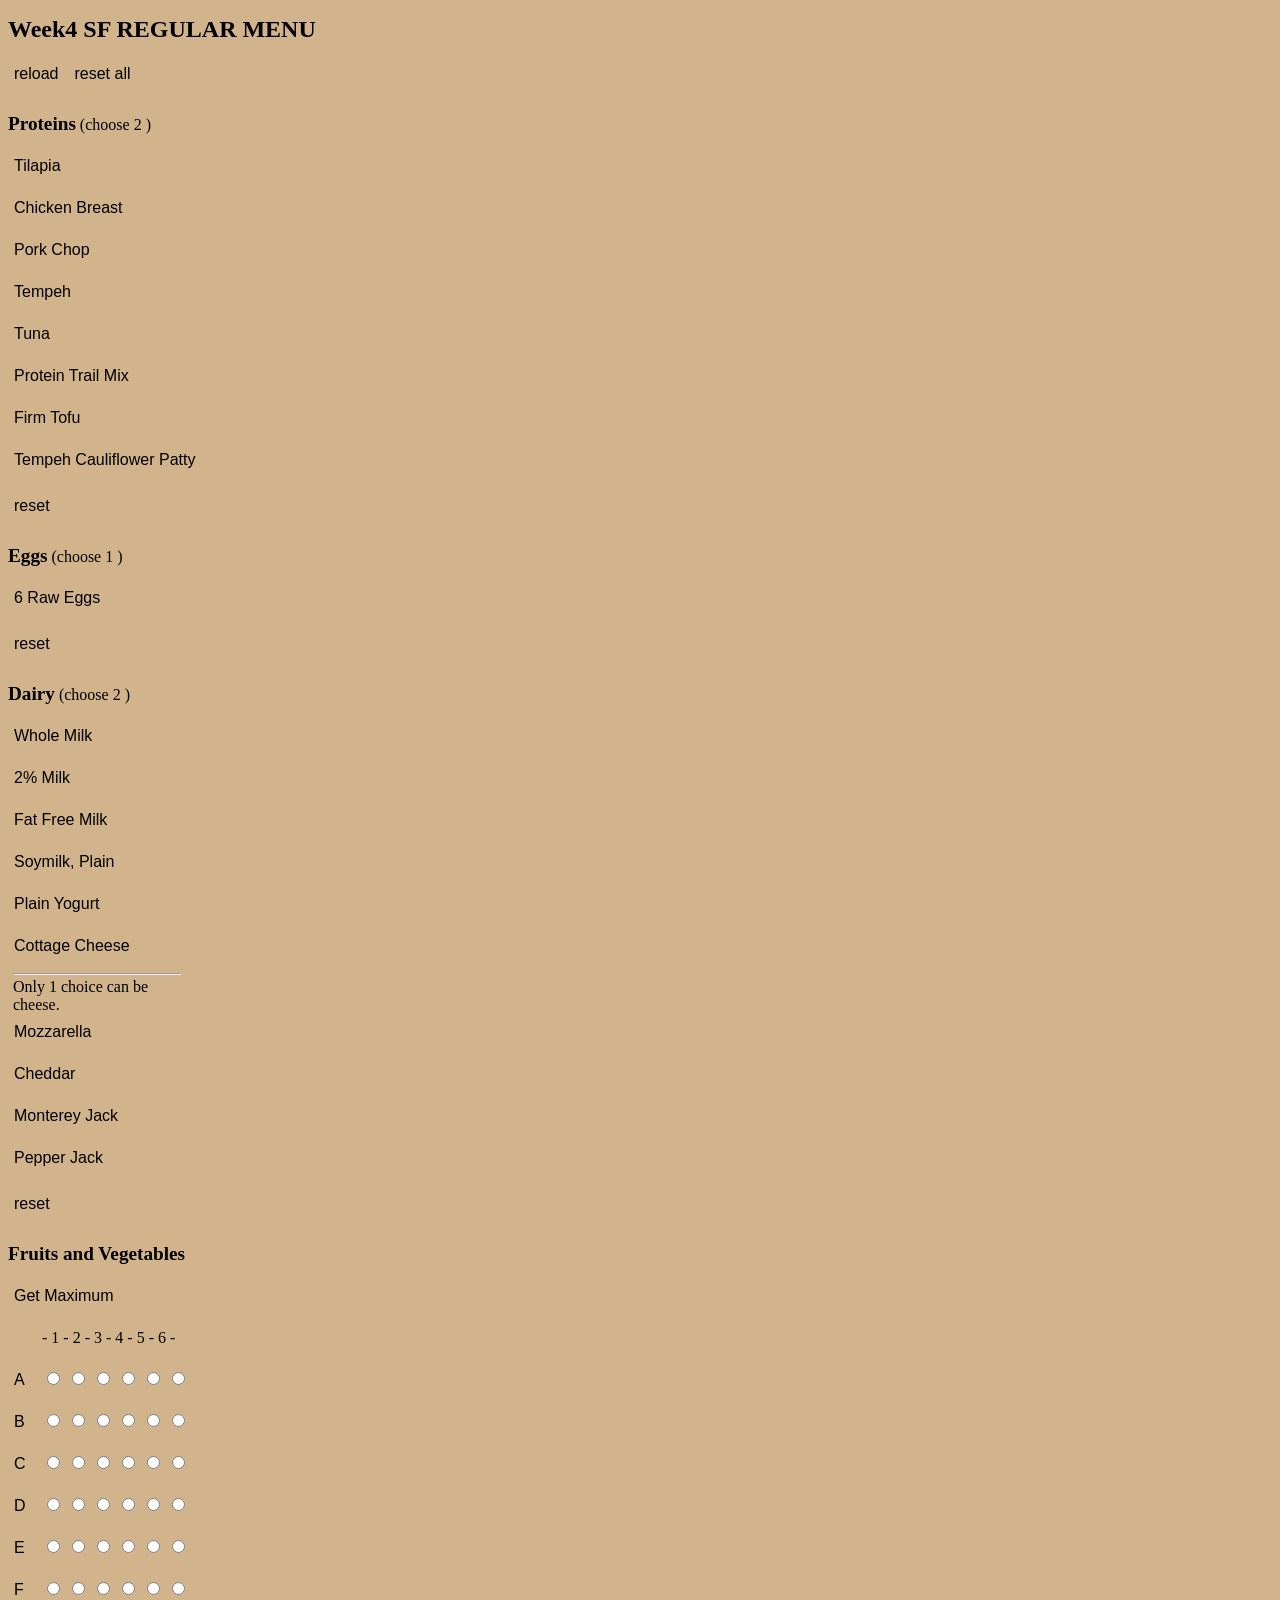
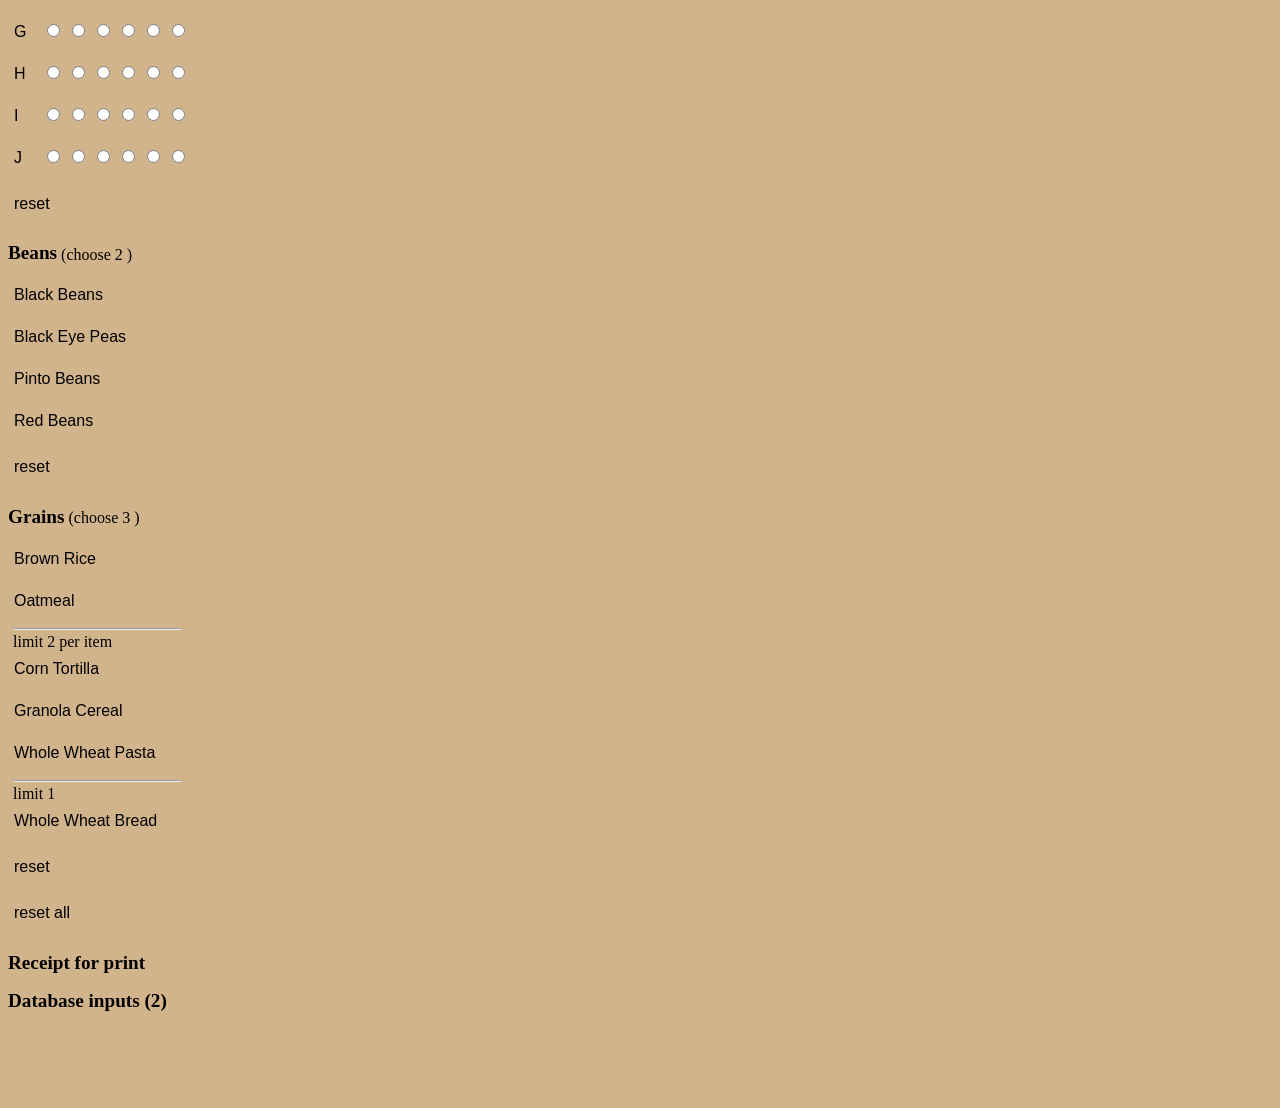
<file: index.html>
<!doctype html>
<html lang="en">
  <head>
    <title>section-objects March 11</title>
    <meta charset="utf-8" />
    <meta name="viewport" content="width=device-width, initial-scale=1" />
    <link rel="stylesheet" href="styles.css" />
  </head>
  <!--
//     HEAD   ////////////////////////
//////////////////////////////////////
//    BODY    ////////////////////////
-->
  <body>
    <h1 class="menu-title" id="menu-title">?</h1>
    <button type="button" onclick="location.reload()">reload</button>

    <button id="menu-reset-top" class="reset-btn" type="button">
      reset all
    </button>

    <!-- START SECTION 1 PROTEINS -->

    <div class="section" id="s1-section-div">
      <div class="section-header" id="s1-header">
        <!-- START SECTION 1 HEADER -->

        <h2 class="section-title" id="s1-title">section title</h2>
        <!-- <span class="section-counter" id="s1c"> 0 </span> -->

        <span
          >(choose
          <span class="choose-amount" id="s1-choose-amount"> 0 </span>
          )</span
        >
      </div>
      <!-- END SECTION 1 HEADER -->

      <div class="item-div">
        <button id="s1-1" class="item-btn">item1</button>
        <span id="s1-1c" class="counter">0</span>
      </div>

      <div class="item-div">
        <button id="s1-2" class="item-btn">item2</button>
        <span id="s1-2c" class="counter">0</span>
      </div>

      <div class="item-div">
        <button id="s1-3" class="item-btn">item3</button>
        <span id="s1-3c" class="counter">0</span>
      </div>

      <div class="item-div">
        <button id="s1-4" class="item-btn">item4</button>
        <span id="s1-4c" class="counter">0</span>
      </div>

      <div class="item-div">
        <button id="s1-5" class="item-btn">item5</button>
        <span id="s1-5c" class="counter">0</span>
      </div>

      <div class="item-div">
        <button id="s1-6" class="item-btn">item6</button>
        <span id="s1-6c" class="counter">0</span>
      </div>

      <div class="item-div">
        <button id="s1-7" class="item-btn">item7</button>
        <span id="s1-7c" class="counter">0</span>
      </div>

      <div class="item-div">
        <button id="s1-8" class="item-btn">item8</button>
        <span id="s1-8c" class="counter">0</span>
      </div>

      <div class="reset-div">
        <button id="s1-reset" class="reset-btn">?reset?</button>
      </div>
    </div>
    <!-- END HTML SECTION 1 PROTEINS HTML-->

    <!--
// SECTION  1 PROTEINS ///////////////
//////////////////////////////////////
// SECTION  2   EGGS /////////////////
-->
    <!-- START SECTION 2 EGGS -->

    <div class="section" id="s2-section-div">
      <div class="section-header" id="s2-header">
        <!-- START SECTION  HEADER -->

        <h2 class="section-title" id="s2-title">section title</h2>
        <!-- <span class="section-counter" id="sc"> 0 </span> -->

        <span
          >(choose
          <span class="choose-amount" id="s2-choose-amount"> 0 </span>
          )</span
        >
      </div>
      <!-- END SECTION  HEADER -->

      <div class="item-div">
        <button id="s2-1" class="item-btn">item</button>
        <span id="s2-1c" class="counter">0</span>
      </div>

      <div class="reset-div">
        <button id="s2-reset" class="reset-btn">?reset?</button>
      </div>
    </div>
    <!-- END SECTION 2 EGGS  -->
    <!--
// SECTION  2  EGGS ///////////////
///////////////////////////////////
// SECTION  3  DAIRY  /////////////
-->
    <!-- START SECTION 3 DAIRY-->

    <div class="section" id="s3-section-div">
      <div class="section-header" id="s3-header">
        <!-- START SECTION  HEADER -->

        <h2 class="section-title" id="s3-title">section title</h2>
        <!-- <span class="section-counter" id="sc"> 0 </span> -->

        <span
          >(choose
          <span class="choose-amount" id="s3-choose-amount"> 0 </span>
          )</span
        >
      </div>
      <!-- END SECTION  HEADER -->

      <div class="item-div">
        <button id="s3-1" class="item-btn">item1</button>
        <span id="s3-1c" class="counter">0</span>
      </div>

      <div class="item-div">
        <button id="s3-2" class="item-btn">item2</button>
        <span id="s3-2c" class="counter">0</span>
      </div>

      <div class="item-div">
        <button id="s3-3" class="item-btn">item3</button>
        <span id="s3-3c" class="counter">0</span>
      </div>

      <div class="item-div">
        <button id="s3-4" class="item-btn">item4</button>
        <span id="s3-4c" class="counter">0</span>
      </div>

      <div class="item-div">
        <button id="s3-5" class="item-btn">item5</button>
        <span id="s3-5c" class="counter">0</span>
      </div>

      <div class="item-div">
        <button id="s3-6" class="item-btn">item6</button>
        <span id="s3-6c" class="counter">0</span>
      </div>

      <!-- ////////////// Limit Cheese 1 Choice /////////////////// -->

      <div class="limit-within-section">
        <hr class="limit-hr" />
        <div class="limit-of-text">Only 1 choice can be cheese.</div>
      </div>

      <div class="item-div">
        <button id="s3-7" class="item-btn">item7</button>
        <span id="s3-7c" class="counter">0</span>
      </div>

      <div class="item-div">
        <button id="s3-8" class="item-btn">item8</button>
        <span id="s3-8c" class="counter">0</span>
      </div>

      <div class="item-div">
        <button id="s3-9" class="item-btn">item9</button>
        <span id="s3-9c" class="counter">0</span>
      </div>

      <div class="item-div">
        <button id="s3-10" class="item-btn">item10</button>
        <span id="s3-10c" class="counter">0</span>
      </div>

      <div class="reset-div">
        <button id="s3-reset" class="reset-btn">?reset?</button>
      </div>
    </div>
    <!-- END SECTION 3 DAIRY -->
    <!--
// SECTION 3 ////////////////////////////
/////////////////////////////////////////
// SECTION 4  Fruits + Veggies //////////
-->
    <!-- START SECTION 4 Fruits + Veggies -->

    <div class="section" id="s4-section-div">
      <div class="section-header" id="s4-header">
        <!-- START SECTION  HEADER -->

        <h2 class="section-title" id="s4-title">Fruits and Vegetables</h2>
        <!-- <span class="section-counter" id="sc"> 0 </span> -->

        <span id="s4-choose"
          >(choose
          <span class="choose-amount" id="s4-choose-amount"> 0 </span>
          )</span
        >
      </div>
      <!-- END HEADER SECTION 4  -->

      <div class="item-div">
        <button id="get-max-btn" class="maximum_btn" disabled>
          Get Maximum
        </button>
        <span id="s3-10c" class="counter">0</span>
      </div>

      <div class="item-div">
        <button id="s4-" class="item-btn fruits_veg guide">-</button>
        <span id="s4-c" class="counter">0</span>

        <input
          type="radio"
          id="s4-1c"
          name="count-el"
          value="1"
          class="radio-btn-count-guide"
        />
        <label for="opt1">- 1 -</label>

        <input
          type="radio"
          id="s4-1c"
          name="count-el"
          value=""
          class="radio-btn-count-guide"
        />
        <label for="opt2"> 2 -</label>

        <input
          type="radio"
          id="s4-1c"
          name="count-el"
          value="1"
          class="radio-btn-count-guide"
        />
        <label for="opt1"> 3 -</label>

        <input
          type="radio"
          id="s4-1c"
          name="count-el"
          value=""
          class="radio-btn-count-guide"
        />
        <label for="opt2"> 4 -</label>

        <input
          type="radio"
          id="s4-1c"
          name="count-el"
          value="1"
          class="radio-btn-count-guide"
        />
        <label for="opt1"> 5 -</label>

        <input
          type="radio"
          id="s4-1c"
          name="count-el"
          value=""
          class="radio-btn-count-guide"
        />
        <label for="opt2"> 6 -</label>
      </div>

      <div class="item-div">
        <button id="s4-" class="item-btn fruits_veg">A</button>
        <span id="s4-c" class="counter">0</span>

        <input type="radio" id="s4-1c" name="count-el1" value="1" />
        <label for="opt1"> </label>

        <input type="radio" id="s4-1c" name="count-el1" value="" />
        <label for="opt2"> </label>

        <input type="radio" id="s4-1c" name="count-el1" value="1" />
        <label for="opt1"> </label>

        <input type="radio" id="s4-1c" name="count-el1" value="" />
        <label for="opt2"> </label>

        <input type="radio" id="s4-1c" name="count-el1" value="1" />
        <label for="opt1"> </label>

        <input type="radio" id="s4-1c" name="count-el1" value="" />
        <label for="opt2"> </label>
      </div>

      <div class="item-div">
        <button id="s4-" class="item-btn fruits_veg">B</button>
        <span id="s4-c" class="counter">0</span>

        <input type="radio" id="s4-c" name="count-el2" value="1" />
        <label for="opt1"> </label>

        <input type="radio" id="s4-c" name="count-el2" value="" />
        <label for="opt2"> </label>

        <input type="radio" id="s4-c" name="count-el2" value="1" />
        <label for="opt1"> </label>

        <input type="radio" id="s4-c" name="count-el2" value="" />
        <label for="opt2"> </label>

        <input type="radio" id="s4-c" name="count-el2" value="1" />
        <label for="opt1"> </label>

        <input type="radio" id="s4-c" name="count-el2" value="" />
        <label for="opt2"> </label>
      </div>

      <div class="item-div">
        <button id="s4-" class="item-btn fruits_veg">C</button>
        <span id="s4-c" class="counter">0</span>

        <input type="radio" id="s4-c" name="count-el3" value="1" />
        <label for="opt1"> </label>

        <input type="radio" id="s4-c" name="count-el3" value="" />
        <label for="opt2"> </label>

        <input type="radio" id="s4-c" name="count-el3" value="1" />
        <label for="opt1"> </label>

        <input type="radio" id="s4-c" name="count-el3" value="" />
        <label for="opt2"> </label>

        <input type="radio" id="s4-c" name="count-el3" value="1" />
        <label for="opt1"> </label>

        <input type="radio" id="s4-c" name="count-el3" value="" />
        <label for="opt2"> </label>
      </div>

      <div class="item-div">
        <button id="s4-" class="item-btn fruits_veg">D</button>
        <span id="s4-c" class="counter">0</span>

        <input type="radio" id="s4-c" name="count-el4" value="1" />
        <label for="opt1"> </label>

        <input type="radio" id="s4-c" name="count-el4" value="" />
        <label for="opt2"> </label>

        <input type="radio" id="s4-c" name="count-el4" value="1" />
        <label for="opt1"> </label>

        <input type="radio" id="s4-c" name="count-el4" value="" />
        <label for="opt2"> </label>

        <input type="radio" id="s4-c" name="count-el4" value="1" />
        <label for="opt1"> </label>

        <input type="radio" id="s4-c" name="count-el4" value="" />
        <label for="opt2"> </label>
      </div>

      <div class="item-div">
        <button id="s4-" class="item-btn fruits_veg">E</button>
        <span id="s4-c" class="counter">0</span>

        <input type="radio" id="s4-c" name="count-el5" value="1" />
        <label for="opt1"> </label>

        <input type="radio" id="s4-c" name="count-el5" value="" />
        <label for="opt2"> </label>

        <input type="radio" id="s4-c" name="count-el5" value="1" />
        <label for="opt1"> </label>

        <input type="radio" id="s4-c" name="count-el5" value="" />
        <label for="opt2"> </label>

        <input type="radio" id="s4-c" name="count-el5" value="1" />
        <label for="opt1"> </label>

        <input type="radio" id="s4-c" name="count-el5" value="" />
        <label for="opt2"> </label>
      </div>

      <div class="item-div">
        <button id="s4-" class="item-btn fruits_veg">F</button>
        <span id="s4-c" class="counter">0</span>

        <input type="radio" id="s4-c" name="count-el6" value="1" />
        <label for="opt1"> </label>

        <input type="radio" id="s4-c" name="count-el6" value="" />
        <label for="opt2"> </label>

        <input type="radio" id="s4-c" name="count-el6" value="1" />
        <label for="opt1"> </label>

        <input type="radio" id="s4-c" name="count-el6" value="" />
        <label for="opt2"> </label>

        <input type="radio" id="s4-c" name="count-el6" value="1" />
        <label for="opt1"> </label>

        <input type="radio" id="s4-c" name="count-el6" value="" />
        <label for="opt2"> </label>
      </div>

      <div class="item-div">
        <button id="s4-" class="item-btn fruits_veg">G</button>
        <span id="s4-c" class="counter">0</span>

        <input type="radio" id="s4-c" name="count-el7" value="1" />
        <label for="opt1"> </label>

        <input type="radio" id="s4-c" name="count-el7" value="" />
        <label for="opt2"> </label>

        <input type="radio" id="s4-c" name="count-el7" value="1" />
        <label for="opt1"> </label>

        <input type="radio" id="s4-c" name="count-el7" value="" />
        <label for="opt2"> </label>

        <input type="radio" id="s4-c" name="count-el7" value="1" />
        <label for="opt1"> </label>

        <input type="radio" id="s4-c" name="count-el7" value="" />
        <label for="opt2"> </label>
      </div>

      <div class="item-div">
        <button id="s4-" class="item-btn fruits_veg">H</button>
        <span id="s4-c" class="counter">0</span>

        <input type="radio" id="s4-c" name="count-el8" value="1" />
        <label for="opt1"> </label>

        <input type="radio" id="s4-c" name="count-el8" value="" />
        <label for="opt2"> </label>

        <input type="radio" id="s4-c" name="count-el8" value="1" />
        <label for="opt1"> </label>

        <input type="radio" id="s4-c" name="count-el8" value="" />
        <label for="opt2"> </label>

        <input type="radio" id="s4-c" name="count-el8" value="1" />
        <label for="opt1"> </label>

        <input type="radio" id="s4-c" name="count-el8" value="" />
        <label for="opt2"> </label>
      </div>

      <div class="item-div">
        <button id="s4-" class="item-btn fruits_veg">I</button>
        <span id="s4-c" class="counter">0</span>

        <input type="radio" id="s4-c" name="count-el9" value="1" />
        <label for="opt1"> </label>

        <input type="radio" id="s4-c" name="count-el9" value="" />
        <label for="opt2"> </label>

        <input type="radio" id="s4-c" name="count-el9" value="1" />
        <label for="opt1"> </label>

        <input type="radio" id="s4-c" name="count-el9" value="" />
        <label for="opt2"> </label>

        <input type="radio" id="s4-c" name="count-el9" value="1" />
        <label for="opt1"> </label>

        <input type="radio" id="s4-c" name="count-el9" value="" />
        <label for="opt2"> </label>
      </div>

      <div class="item-div">
        <button id="s4-" class="item-btn fruits_veg">J</button>
        <span id="s4-c" class="counter">0</span>

        <input type="radio" id="s4-c" name="count-el10" value="1" />
        <label for="opt1"> </label>

        <input type="radio" id="s4-c" name="count-el10" value="" />
        <label for="opt2"> </label>

        <input type="radio" id="s4-c" name="count-el10" value="1" />
        <label for="opt1"> </label>

        <input type="radio" id="s4-c" name="count-el10" value="" />
        <label for="opt2"> </label>

        <input type="radio" id="s4-c" name="count-el10" value="1" />
        <label for="opt1"> </label>

        <input type="radio" id="s4-c" name="count-el10" value="" />
        <label for="opt2"> </label>
      </div>

      <div class="reset-div">
        <button id="s4-reset" class="reset-btn" disabled>reset</button>
      </div>
    </div>
    <!-- END SECTION 4 Fruits + Veggies  -->
    <!--
// SECTION  4  Fruits + Veggies  ////////
/////////////////////////////////////////
// SECTION  5 BEANS /////////////////////
   START SECTION  5 BEANS -->

    <div class="section" id="s5-section-div">
      <div class="section-header" id="s5-header">
        <!-- START SECTION  HEADER -->

        <h2 class="section-title" id="s5-title">Beans section title</h2>
        <!-- <span class="section-counter" id="sc"> 0 </span> -->

        <span
          >(choose
          <span class="choose-amount" id="s5-choose-amount"> 0 </span>
          )</span
        >
      </div>
      <!-- END SECTION  HEADER -->

      <div class="item-div">
        <button id="s5-1" class="item-btn">item1</button>
        <span id="s5-1c" class="counter">0</span>
      </div>

      <div class="item-div">
        <button id="s5-2" class="item-btn">item2</button>
        <span id="s5-2c" class="counter">0</span>
      </div>

      <div class="item-div">
        <button id="s5-3" class="item-btn">item3</button>
        <span id="s5-3c" class="counter">0</span>
      </div>

      <div class="item-div">
        <button id="s5-4" class="item-btn">item4</button>
        <span id="s5-4c" class="counter">0</span>
      </div>

      <div class="reset-div">
        <button id="s5-reset" class="reset-btn">?reset?</button>
      </div>
    </div>
    <!-- END SECTION  5 BEANS  -->
    <!--
// SECTION  5//////////////////////
///////////////////////////////////
// SECTION  6 /////////////////////
     START SECTION 6 -->

    <div class="section" id="s6-section-div">
      <!-- Begin S6 -->

      <div class="section-header" id="s6-header">
        <!-- START SECTION  HEADER -->

        <h2 class="section-title" id="s6-title">section title (s6 Grains)</h2>
        <!-- <span class="section-counter" id="sc"> 0 </span> -->

        <span
          >(choose
          <span class="choose-amount" id="s6-choose-amount"> 0 </span>
          )</span
        >
      </div>
      <!-- END SECTION  HEADER -->

      <div class="item-div">
        <button id="s6-1" class="item-btn">item1</button>
        <span id="s6-1c" class="counter">0</span>
      </div>

      <div class="item-div">
        <button id="s6-2" class="item-btn">item2</button>
        <span id="s6-2c" class="counter">0</span>
      </div>
      <!--/////////////////////// LIMIT 2 ////////////
      <span class="limit-notice-span">(Limit 2)</span> -->
      <div class="limit-within-section">
        <hr class="limit-hr" />
        <div class="limit-of-text">limit 2 per item</div>
      </div>

      <div class="item-div">
        <button id="s6-3" class="item-btn">item3</button>
        <span id="s6-3c" class="counter">0</span>
      </div>

      <div class="item-div">
        <button id="s6-4" class="item-btn">item4</button>
        <span id="s6-4c" class="counter">0</span>
      </div>

      <div class="item-div">
        <button id="s6-5" class="item-btn">item5</button>
        <span id="s6-5c" class="counter">0</span>
      </div>

      <!--///////////////////////////LIMIT 1 //////// -->

      <div class="limit-within-section">
        <hr class="limit-hr" />
        <div class="limit-of-text">limit 1</div>
      </div>

      <div class="item-div">
        <button id="s6-6" class="item-btn">item6</button>
        <span id="s6-6c" class="counter">0</span>
      </div>

      <div class="reset-div">
        <button id="s6-reset" class="reset-btn">?reset?</button>
      </div>
    </div>

    <div class="reset-div">
      <button id="menu-reset-bottom" class="reset-btn" type="button">
        reset all
      </button>
    </div>
    <!--
// END SECTION  6 ////////////////////
//////////////////////////////////////
//      END   ////////////////////////
-->

    <h2>Receipt for print</h2>

    <h2>Database inputs (2)</h2>

    <br />
    <br />
    <br />
    <br />

    <script src="section-prototype.js"></script>
    <script src="item-prototype.js"></script>
    <script src="s1-defin.js"></script>

    <script src="s2-defin.js"></script>
    <script src="s3-defin.js"></script>
    <script src="s5-defin.js"></script>

    <script src="s6-defin.js"></script>
    <script src="m1-defin.js"></script>
    <script src="initialize.js"></script>

    <script src="run-insert-names.js"></script>
    <script src="run.js"></script>

    <script></script>
  </body>
</html>
</file>
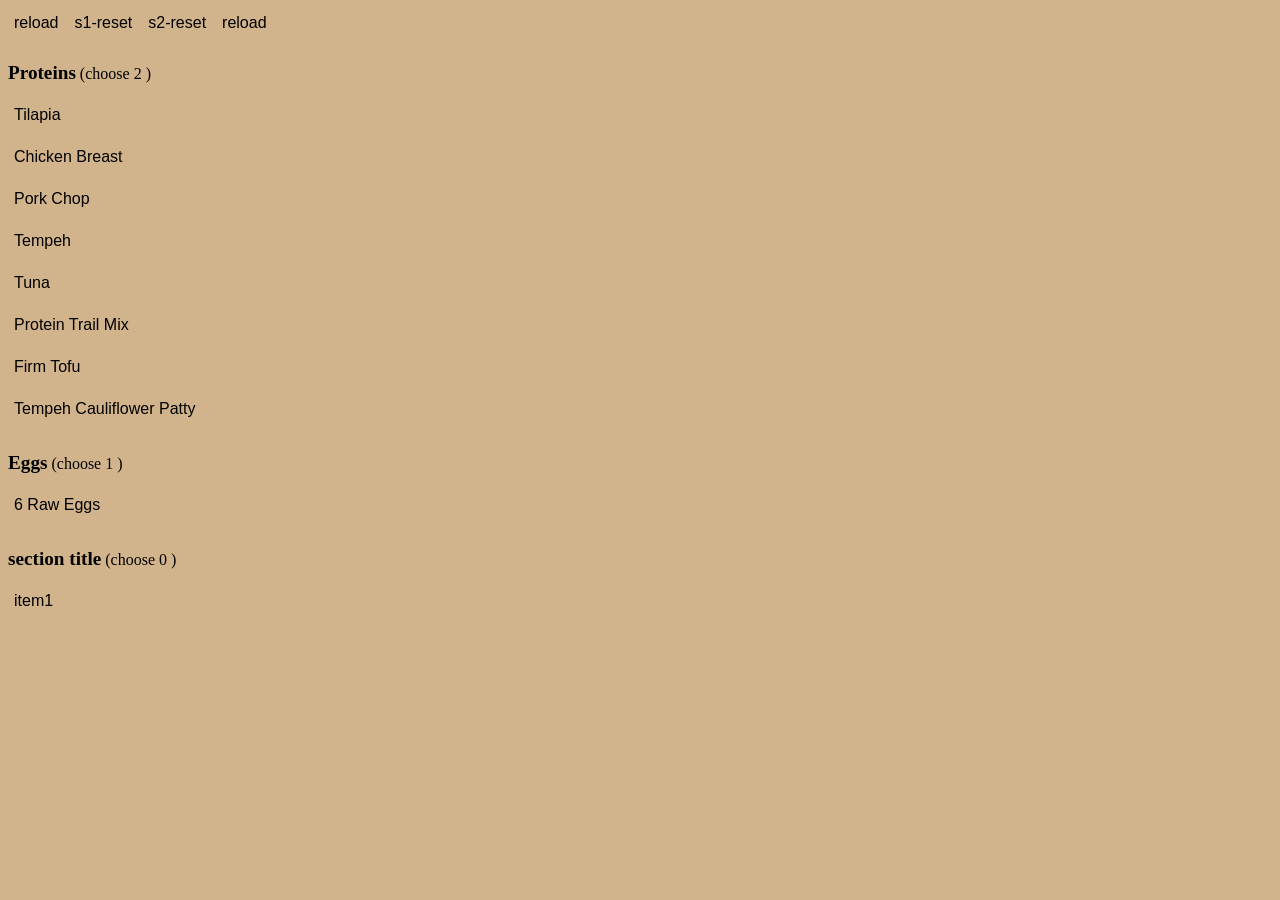
<file: section-objects.html>
<!doctype html>
<html lang="en">
  <head>
    <title>section-objects March 11</title>
    <meta charset="utf-8" />
    <meta name="viewport" content="width=device-width, initial-scale=1" />
    <link rel="stylesheet" href="styles.css" />
  </head>
  <!--
// HEAD  /////////////////////////////////////////////////////////////////////////////////////
///////////////////////////////////////////////////////////////////////////////////////
// BODY  /////////////////////////////////////////////////////////////////////////////////////
-->
  <body>
    <button type="button" onclick="location.reload()">reload</button>

    <button id="s1-reset" type="button" onclick="s1.section_reset()">
      s1-reset
    </button>

    <button id="s1-reset" type="button" onclick="s2.section_reset()">
      s2-reset
    </button>

    <button type="button" onclick="location.reload()">reload</button>

    <div class="section" id="s1-section-div">
      <!-- START SECTION 1 -->

      <div class="section-header" id="s1-header">
        <!-- START SECTION 1 HEADER -->

        <h2 class="section-title" id="s1-title">section title</h2>
        <!-- <span class="section-counter" id="s1c"> 0 </span> -->

        <span
          >(choose
          <span class="choose-amount" id="s1-choose-amount"> 0 </span>
          )</span
        >
      </div>
      <!-- END SECTION 1 HEADER -->

      <div class="item-div">
        <button id="s1-1" class="item-btn inactive-btn">item1</button>
        <span id="s1-1c" class="counter inactive-counter">0</span>
      </div>

      <div class="item-div">
        <button id="s1-2" class="item-btn inactive-btn">item2</button>
        <span id="s1-2c" class="counter inactive-counter">0</span>
      </div>

      <div class="item-div">
        <button id="s1-3" class="item-btn">item3</button>
        <span id="s1-3c" class="counter inactive-counter">0</span>
      </div>

      <div class="item-div">
        <button id="s1-4" class="item-btn inactive-btn">item4</button>
        <span id="s1-4c" class="counter inactive-counter">0</span>
      </div>

      <div class="item-div">
        <button id="s1-5" class="item-btn inactive-btn">item5</button>
        <span id="s1-5c" class="counter inactive-counter">0</span>
      </div>

      <div class="item-div">
        <button id="s1-6" class="item-btn inactive-btn">item6</button>
        <span id="s1-6c" class="counter inactive-counter">0</span>
      </div>

      <div class="item-div">
        <button id="s1-7" class="item-btn inactive-btn">item7</button>
        <span id="s1-7c" class="counter inactive-counter">0</span>
      </div>

      <div class="item-div">
        <button id="s1-8" class="item-btn inactive-btn">item8</button>
        <span id="s1-8c" class="counter inactive-counter">0</span>
      </div>
    </div>
    <!-- END HTML SECTION 1  HTML-->
    <!--
// SECTION 1 /////////////////////////////////////////////////////////////////////////////////////
///////////////////////////////////////////////////////////////////////////////////////
// SECTION 2 /////////////////////////////////////////////////////////////////////////////////////
-->
    <div class="section" id="s2-section-div">
      <!-- START HTML SECTION 2 -->

      <div class="section-header" id="s2-header">
        <!-- START SECTION 2 HEADER -->

        <h2 class="section-title" id="s2-title">section title</h2>
        <!-- <span class="section-counter" id="s1c"> 0 </span> -->

        <span
          >(choose
          <span class="choose-amount" id="s2-choose-amount"> 0 </span>
          )</span
        >
      </div>
      <!-- END SECTION 2 HEADER -->

      <div class="item-div">
        <button id="s2-1" class="item-btn inactive-btn">item1</button>
        <span id="s2-1c" class="counter inactive-counter">0</span>
      </div>
    </div>
    <!-- END HTML SECTION 2 -->
    <!--
// SECTION 2 /////////////////////////////////////////////////////////////////////////////////////
///////////////////////////////////////////////////////////////////////////////////////
// SECTION 3 /////////////////////////////////////////////////////////////////////////////////////
-->

    <div class="section" id="s-section-div">
      <!-- START HTML SECTION  -->

      <div class="section-header" id="s-header">
        <!-- START SECTION  HEADER -->

        <h2 class="section-title" id="s-title">section title</h2>
        <!-- <span class="section-counter" id="s1c"> 0 </span> -->

        <span
          >(choose
          <span class="choose-amount" id="s-choose-amount"> 0 </span>
          )</span
        >
      </div>
      <!-- END SECTION  HEADER -->

      <div class="item-div">
        <button id="s-1" class="item-btn inactive-btn">item1</button>
        <span id="s-1c" class="counter inactive-counter">0</span>
      </div>
    </div>
    <!-- END HTML SECTION  -->
    <!--
// SECTION 3 /////////////////////////////////////////////////////////////////////////////////////
///////////////////////////////////////////////////////////////////////////////////////
// SECTION 4 /////////////////////////////////////////////////////////////////////////////////////
-->
    <script src="march-12--item-prototype.js"></script>
    <script src="branch-march-12-2026.js"></script>
    <script src="march-12-init.js"></script>
  </body>
</html>
</file>
<file: styles.css>
body {
  background-color: tan; /* #ffb699;  cadetblue;  slategray;  wheat;  dimgrey; */
}

button { 
  /* Resetting, "clean slate" Resetting, clear out... */
  border: none;
  outline: none;
  cursor: pointer;
  /* Base State, The core look (box model) */
  background-color: rgba(0,0,0, 0.0); /*transparent black*/
  color : rgb(0,0,0);
  padding: 5px;
  display: inline;
  /*styling the text*/
  font-family: Ariel, sans-serif;
  font-size: 16px;
  /*font-weight:;*/
  text-align: left;
  transition: all 0.1s ease; /*makes changes smooth*/
  
  border : 1px solid rgba(0,0,0,0); /*transparent black*/
  border-radius: 2px; 
  border-bottom-width: 2px;  
  border-bottom-color: rgba(102, 153, 255, 0); /* transparent blue */

  margin-bottom:7px;
}

button:hover {
  color : rgb(0,0,0,0.90);
  background-color: rgb(0,0,0,0.035);
  border-bottom-color: rgb(72, 123, 255); /* darker blue; */
}

button:focus {
  outline: 3px solid rgb(0,0,0,0.27);
  border-bottom-color: rgb(72, 123, 255); /* darker blue; */
  background-color: rgb(0,0,0,0.05);
}

/*
.my-menu-btn:selected { /*for JavaScript
  border-bottom-color: rgb(72, 123, 255); /* blue; 
  background-color: rgba(255, 255, 255, 0.15);
}
*/


.item-div {
  margin-bottom: 4px;
}
.item-btn {
  margin-right: 5px;
}

.item-btn.fruits_veg {
  min-width: 25px;
}
.item-btn.guide {
  visibility: hidden;
}
.radio-btn-count-guide {
  display: none;
}
.counter {
  font-family: Arial, Helvetica, sans-serif;
  font-weight:;
  display: none;
  min-width: 15px;
  text-align: center;
  /* padding: 1px 4px;  */
  background-color: rgb(233, 233, 237);
  /*color: white; /* light gray:  rgb(233,233,237);  */
  border-radius: 4px;
  /* border-bottom: 1px solid gray;  } */
}

/* #s1-1c { min-width: 8px;
        background-color: white; } */
/* .item-btn:hover { border:1px solid rgb(0,0,0); } */
/* .item-btn:active {background-color: #d5d5dd;} */
h2 {
  font-size: 1.2rem; /* Or use other units like em, rem, or % */
}

.menu-title {
  font-size: 24px;
}
.section-title {
  display: inline-block;
}

.limit-within-section {
  width: 168px;
  margin-left: 5px;
  margin-right: auto;
  margin-top: 3px;
}

.limit-hr {
  margin: 0;
  /* margin-top: 3px; */
}

.limit-of-text {
  font-size: 1rem;
  margin-top: 3px;
  margin-bottom: 3px;
}

.reset-div {
  margin-top: 8px;
}
.reset-btn {
  cursor: pointer;
}
.radio-btn-count-guide {
  display: none;
}
.maximum_btn {
  min-width: none;
}
</file>
